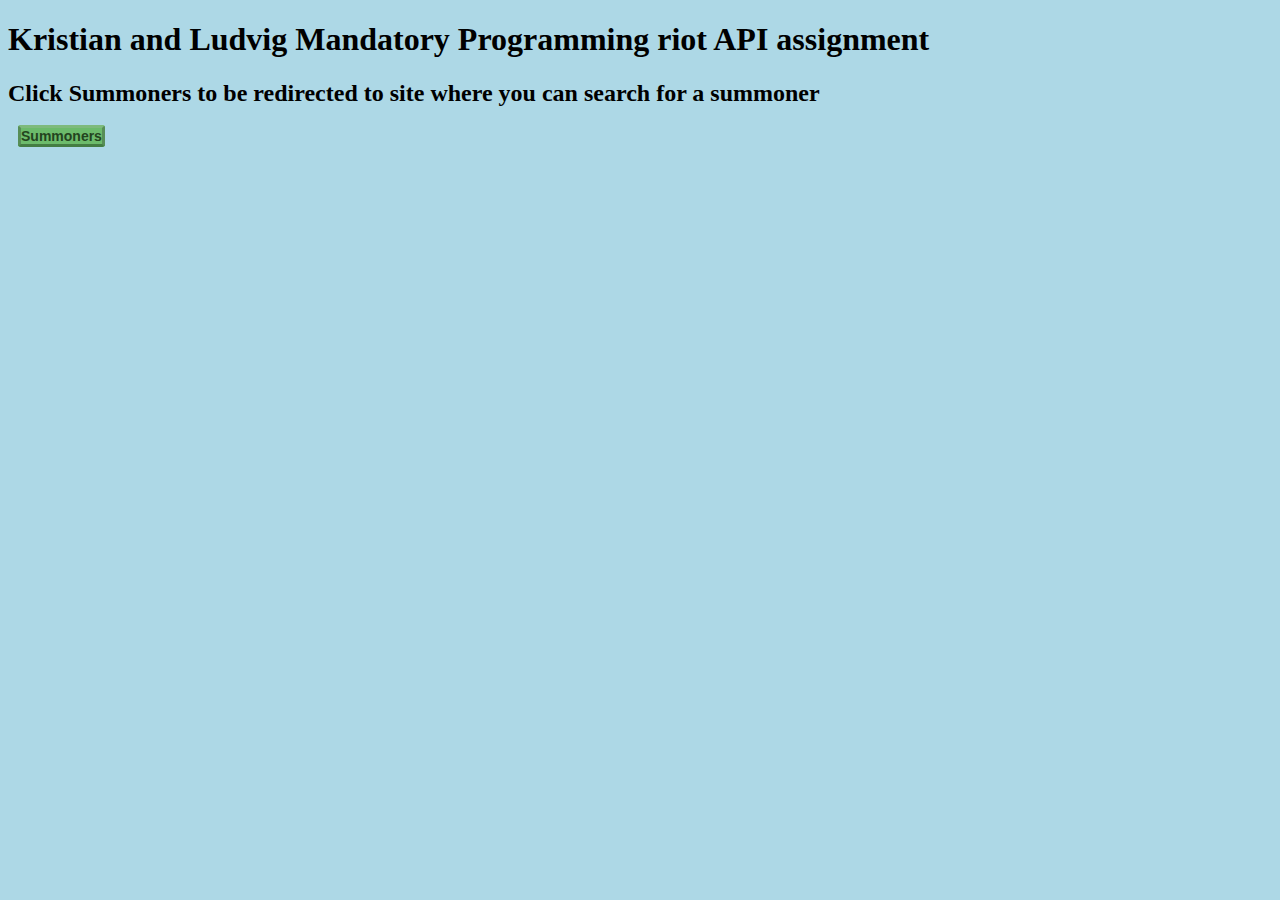
<file: src/main/resources/static/index.html>
<!DOCTYPE html>
<html lang="en">
<head>
    <meta charset="UTF-8">
    <title>Index</title>
    <link  href="./index.css" rel="stylesheet"><link>
</head>
<body>
<h1>Kristian and Ludvig Mandatory Programming riot API assignment</h1>
<h2>Click Summoners to be redirected to site where you can search for a summoner</h2>

<nav>
    <a href="./summonerstest/summoners.html">Summoners</a>

</nav>


</body>
</html>
</file>
<file: src/main/resources/static/index.css>
body{
    background-color: lightblue;
}

a{
    background-color: #6cbb6b;
    border-radius: 3px 3px 3px 3px;
    border-style: solid;
    border-color: #7eba7c #578e57 #447d43;
    margin: 0 0 0 10px;
    height: 35px;
    padding: 0;
    width: 225px;
    cursor: pointer;
    font: bold 14px Arial, Helvetica;
    color: #23441e;
    text-decoration: none;
}
</file>
